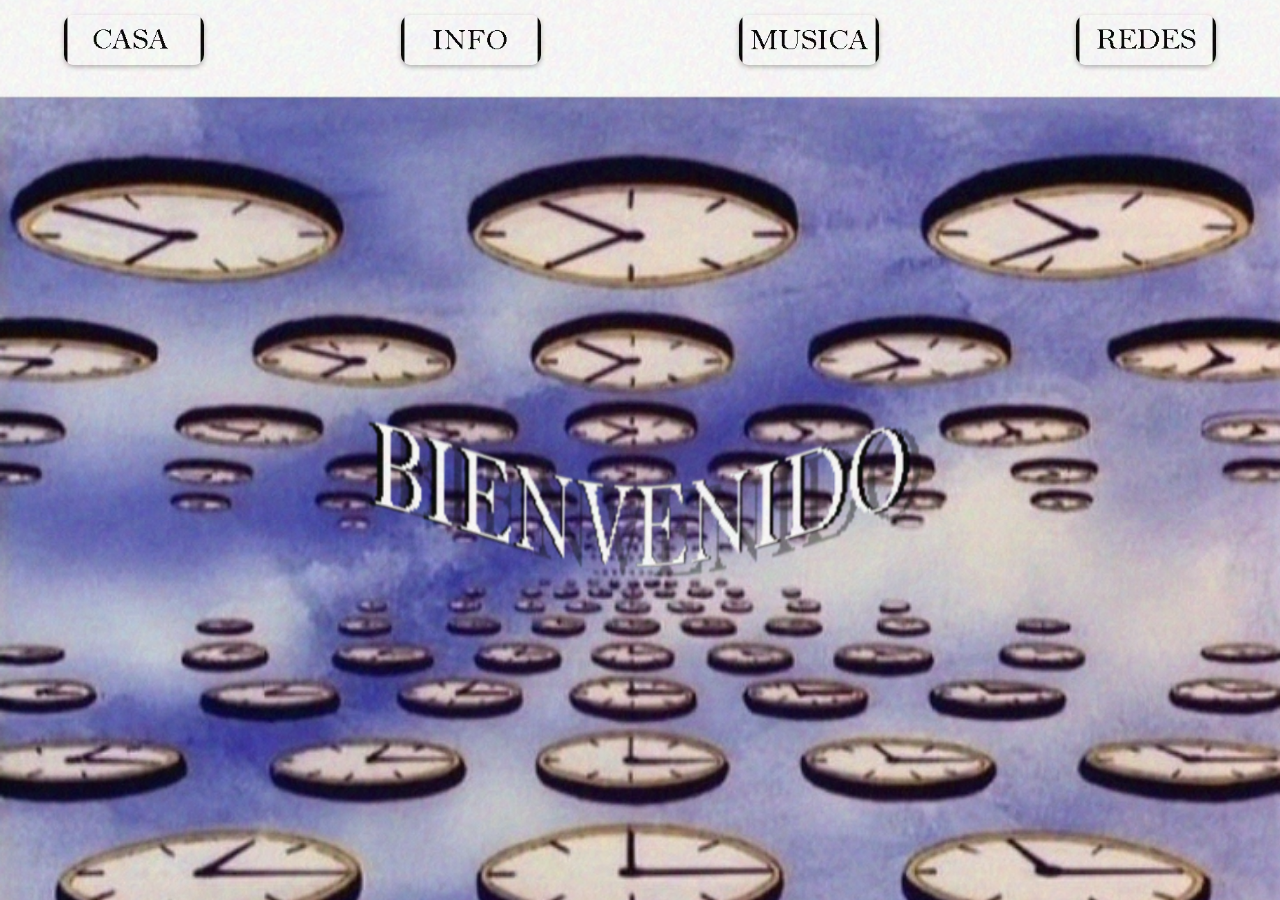
<file: index.html>
<!DOCTYPE html>
<html lang="es">
<head>
  <meta charset="UTF-8">
  <meta name="viewport" content="width=device-width, initial-scale=1.0">
  <title>MALCRIADA</title>
  <link rel="icon" href="mala/katy1.png">
  <link rel="stylesheet" href="styles.css">
  <style>
    body {
      margin: 0;
      font-family: Arial, sans-serif;
      background-image: url('mala/bienvenido.jpg');
      background-size: cover;
      background-position: center;
      background-repeat: no-repeat;
      height: 100vh;
      display: flex;
      flex-direction: column;
      justify-content: space-between;
      overflow: hidden;
      transition: background-image 1s ease-in-out;
      color: white;
      -webkit-text-stroke: 1.2px black;
      text-shadow: 0 2px 4px rgba(0,0,0,0.6);
    }

    .navbar {
      display: flex;
      justify-content: center;
      align-items: center;
      padding: 15px;
      position: sticky;
      top: 0;
      z-index: 10;
      backdrop-filter: blur(8px);
      background-color: rgba(255, 255, 255, 0.2);
    }

    .nav-btn {
      width: 140px;
      height: 50px;
      object-fit: cover;
      border-radius: 10px;
      cursor: pointer;
      transition: transform 0.2s, box-shadow 0.2s;
      box-shadow: 0 2px 5px rgba(0,0,0,0.3);
    }

    .nav-btn:hover { transform: scale(1.08); }
    .nav-btn.activo { transform: scale(1.05); }

    .content {
      flex: 1;
      display: flex;
      justify-content: center;
      align-items: center;
      flex-direction: column;
      gap: 20px;
    }

    @keyframes flotar {
      0% { transform: translateY(0); }
      50% { transform: translateY(-10px); }
      100% { transform: translateY(0); }
    }

    .flotante { animation: flotar 4s ease-in-out infinite; }
    .flotante-desfase { animation: flotar 4s ease-in-out infinite; animation-delay: 2s; }
    .logo-bien { width: 600px; max-width: 90%; }

    .content img:not(.logo-bien) {
      width: 280px;
      margin: 10px;
      border-radius: 12px;
      cursor: pointer;
      transition: transform 0.3s;
    }

    .content img:not(.logo-bien):hover { transform: scale(1.08); }

    .info-container {
      display: flex;
      align-items: center;
      justify-content: center;
      gap: 40px;
      flex-wrap: wrap;
    }

    .info-container img { width: 300px; height: auto; }

    .info-texto {
      font-size: 28px;
      color: white;
      font-weight: bold;
      max-width: 500px;
      text-align: left;
      -webkit-text-stroke: 1.2px black;
      text-shadow: 0 2px 4px rgba(0,0,0,0.8);
    }

    h1, p {
      color: white;
      -webkit-text-stroke: 1.5px black;
      text-shadow: 0 3px 6px rgba(0,0,0,0.8);
    }

    .ruido {
      position: fixed;
      top: 0;
      left: 0;
      width: 100%;
      height: 100%;
      pointer-events: none;
      background-repeat: repeat;
      opacity: 0.08;
      z-index: 9999;
      transition: background-image 0.1s linear;
    }

    /* 🔒 Modo vertical (solo mensaje en negro) */
    @media screen and (orientation: portrait) {
      body {
        background-color: black !important;
        background-image: none !important;
        color: white;
        display: flex;
        justify-content: center;
        align-items: center;
        text-align: center;
      }

      /* Ocultar todo el contenido */
      .navbar, #contenido, .ruido {
        display: none !important;
      }

      /* Mostrar el mensaje */
      #solo-pc {
        display: flex !important;
        justify-content: center;
        align-items: center;
        height: 100vh;
        width: 100vw;
        font-size: 2.2em;
        font-weight: bold;
        color: white;
      }
    }

    /* En horizontal, ocultamos el mensaje */
    @media screen and (orientation: landscape) {
      #solo-pc {
        display: none;
      }
    }
  </style>
</head>
<body>
  <div class="navbar">
    <img src="mala/casa.png" id="btnCasa" class="nav-btn" onclick="mostrar('casa')" alt="Casa">
    <div style="width:100px;"></div>
    <img src="mala/info.png" id="btnInfo" class="nav-btn" onclick="mostrar('info')" alt="Info">
    <div style="width:100px;"></div>
    <img src="mala/musica.png" id="btnMusica" class="nav-btn" onclick="mostrar('musica')" alt="Música">
    <div style="width:100px;"></div>
    <img src="mala/redes.png" id="btnRedes" class="nav-btn" onclick="mostrar('redes')" alt="Redes">
  </div>
  
  <div class="content" id="contenido">
    <img src="mala/bienlogo.png" alt="Bienvenido" class="logo-bien flotante">
  </div>

  <!-- ⚠️ Mensaje en modo vertical -->
  <div id="solo-pc">Solo disponible en PC</div>

  <div class="ruido"></div>

  <script>
    function capitalizar(texto) {
      return texto.charAt(0).toUpperCase() + texto.slice(1);
    }

    function mostrar(seccion) {
      const cont = document.getElementById("contenido");
      const botones = document.querySelectorAll(".nav-btn");
      botones.forEach(b => b.classList.remove("activo"));
      const botonActivo = document.getElementById("btn" + capitalizar(seccion));
      if (botonActivo) botonActivo.classList.add("activo");

      if (seccion === "casa") {
        document.body.style.backgroundImage = "url('mala/bienvenido.jpg')";
        cont.innerHTML = `<img src="mala/bienlogo.png" alt="Bienvenido" class="logo-bien flotante">`;
      } 
      else if (seccion === "info") {
        document.body.style.backgroundImage = "url('mala/fondo2.jpg')";
        cont.innerHTML = `
        <div>
          <h1>¿¡DE QUIÉN QUIERES SABER INFORMACIÓN!?</h1>
          <div>
            <img src="mala/pepe1.png" alt="Pepe" class="flotante" onclick="mostrar('pepe')">
            <img src="mala/katy1.png" alt="Katy" class="flotante-desfase" onclick="mostrar('katy')" style="margin-left:120px;">
          </div>
        </div>`;
      } 
      else if (seccion === "pepe") {
        document.body.style.backgroundImage = "url('mala/fondo5.jpg')";
        cont.innerHTML = `
          <div class="info-container">
            <img src="mala/peter.png" alt="Peter">
            <div class="info-texto">
               A Peter le gustan los espaguetis y los gatitos. Su música favorita es "It's OK to Cry" ya que siente que realmente necesita llorar más seguido. Sus padres son amorosos, ellos .̵̤͔̣̖̫̦̜̞̼̲̯̒͗͛.̶̳͒̊̀̎́͂̏͠.̶̛̛̘̚͠.̶̹̝̻͚̬̫͔͛̏͋̔̑͐̑̉͗͑͘͠.̷̼͉̞̗̖͎͇̹̍̅͗͂̓̏͒̕.̶̨̗͚͖̣̥̪͕̽̐̕.̴̭̠̳̘̱̼͖̗͐͌̌͘͠.̸̨̮͓̱̠͖̺̺̻͚̿́̋̋͑̈͊͊̀̊̚͝.̶̺̰̭̼̦͖̻̱̣̀̑̀̏.̸̢̛͙̟̼͇͙͈͑͛͆̓.̷̧̰͚̫͙͍̥̱͍͊̆̔͋̈̐̓͋̃͒̇̚.̶͉̹̗͚̄̆̈́͋͘͝.̷̯̹̻̫͓͉̩̑̈́͊̍͑͆̀͠.̶̡̢̞̖̘̕.̴̩̝͓̰̭̗͍͎̘̺̊͊́͆.̷̧̛͉͓͇̮̥̤̠̣̞̇͋͒̚͜.̷͙͔́̅̿̆̑̉̚͝.̵̛̭̮̼̜͕̀͂͌̀̀̑͒̽̓̚
            
            Dato random: Le gusta tocar la guitarra, y siempre se le rompe sus cuerdas
            </div>
          </div>`;
      }
      else if (seccion === "katy") {
        document.body.style.backgroundImage = "url('mala/fondo6.jpg')";
        cont.innerHTML = `
          <div class="info-container">
            <img src="mala/katy.png" alt="Katy">
            <div class="info-texto">
              Katy, uno de los personajes de Malcriada.music.<br> Es ruda, grosera, su estilo de musica favorito es el metal y el punk, su comida favorita son los pastes!, su madre suele llevar algunos a casa cuando no esta .̸̟͎͕͑.̶̨̛̻̬̱͗̔.̸̢̬̰̰͇͔̞́̅̊̎̈́͂͂͗̾̏ͅ.̴̻̳̖̦͇̦̼̣͠.̵̰̈́͒͂̾̌͆̄̑̕͝.̵̡̛̯͇͚̰̬̰͊̉͐̾̽̀͜ͅ.̸̢̣̳̩̰̞̰̳̼̉̔͐̔̉̌̐͆͊͝͠.̶̨̣̠͉͈̙̯̤̀̊͑̓́͂̔̇͝͝ͅ.̵̣̱̈́͆̾̑̍̇͑̈́̊̓̚.̶̨̪̮̄͋̄́͋̈́͒͝ Su musica favortia es "Keroseno", le gusta quemar cosas aveces, es su pasatiempo favorito Dato random: le regalo un gato a una amiga, y al rato desaparecio
            </div>
          </div>`;
      }
      else if (seccion === "musica") {
        document.body.style.backgroundImage = "url('mala/fondo3.jpg')";
        cont.innerHTML = `
          <div style="text-align:center;">
            <h1>Música</h1>
            <div id="carrusel">
              <button id="anterior">⬅️</button>
              <img id="portada" src="mala/ventana1.png" width="300">
              <button id="siguiente">➡️</button>
            </div>
            <p id="nombreCancion" style="font-size:25px; cursor:pointer; text-decoration:underline;">Do something!</p>
          </div>`;
        inicializarCarrusel();
      }
        else if (seccion === "redes") {
        document.body.style.backgroundImage = "url('mala/fondo4.jpg')";
        cont.innerHTML = `
          <div style="display:flex; align-items:center; justify-content:center; gap:80px; flex-wrap:wrap;">
            <div style="display:flex; flex-direction:column; gap:50px; align-items:flex-start;">
              <div style="display:flex; align-items:center; gap:20px;">
                <img src="mala/instagram.png" alt="Instagram" style="width:80px;">
                <a href="https://www.instagram.com/malcriada.music" target="_blank" style="background:linear-gradient(90deg,#405DE6,#833AB4,#C13584,#E1306C,#F77737);width:340px;height:35px;border-radius:6px;display:flex;align-items:center;justify-content:center;color:white;font-weight:bold;text-decoration:none;">@malcriada.music</a>
              </div>
              <div style="display:flex; align-items:center; gap:20px;">
                <img src="mala/youtube.png" alt="YouTube" style="width:90px;">
                <a href="https://www.youtube.com/@malcriadamusic" target="_blank" style="background-color:red;width:300px;height:35px;border-radius:6px;display:flex;align-items:center;justify-content:center;color:white;font-weight:bold;text-decoration:none;">Malcriada Music</a>
              </div>
              <div style="display:flex; align-items:center; gap:20px;">
                <img src="mala/spotify.png" alt="Spotify" style="width:90px;">
                <a href="https://open.spotify.com/artist/2ZUqAIo5iiRcSaq7TQBW5C" target="_blank" style="background-color:#1DB954;width:300px;height:35px;border-radius:6px;display:flex;align-items:center;justify-content:center;color:white;font-weight:bold;text-decoration:none;">MALCRIADA</a>
              </div>
            </div>
            <div style="display:flex; flex-direction:column; align-items:center; gap:20px;">
              <img src="mala/malcriadamusica.png" alt="Malcriada" onclick="window.location.href='infierno.html'" style="width:350px;border-radius:12px;box-shadow:0 4px 12px rgba(0,0,0,0.5);cursor:pointer;transition:transform 0.3s ease;">
              <div style="display:flex;align-items:center;gap:10px;font-size:22px;font-weight:bold;">
                <span style="animation: parpadeo 1s infinite;">⬅️</span>
                <span>Presiona a Malcriada</span>
              </div>
            </div>
          </div>
          <style>
            @keyframes parpadeo {
              0%,100%{opacity:1;transform:translateX(0);}
              50%{opacity:0.4;transform:translateX(-5px);}
            }
          </style>`;
      }
    }

    function inicializarCarrusel() {
      const canciones = [
        { nombre: "Do Something!", portada: "mala/ventana1.png", link: "https://www.youtube.com/watch?v=uPvldhBfwc8" },
        { nombre: "K.O.", portada: "mala/ventana2.png", link: "https://www.youtube.com/watch?v=RSj1tp31x9Y" },
        { nombre: "LoveSong (Cover)", portada: "mala/ventana3.png", link: "https://www.youtube.com/watch?v=p84PLOcepGA" },
        { nombre: "No Puedo Más!", portada: "mala/ventana5.png", link: "https://www.youtube.com/watch?v=4pVvxO9zneU" }
      ];

      let i = 0;
      const portada = document.getElementById("portada");
      const nombre = document.getElementById("nombreCancion");
      const btnSig = document.getElementById("siguiente");
      const btnAnt = document.getElementById("anterior");

      function actualizar() {
        portada.src = canciones[i].portada;
        nombre.textContent = canciones[i].nombre;
      }

      btnSig.onclick = () => { i = (i + 1) % canciones.length; actualizar(); };
      btnAnt.onclick = () => { i = (i - 1 + canciones.length) % canciones.length; actualizar(); };
      nombre.onclick = () => window.open(canciones[i].link, "_blank");
    }

    const imagenesRuido = [
      'mala/ruido.png',
      'mala/ruido2.png',
      'mala/ruido3.png',
      'mala/ruido4.png'
    ];
    const ruidoDiv = document.querySelector('.ruido');
    let ruidoIndex = 0;
    setInterval(() => {
      ruidoDiv.style.backgroundImage = `url('${imagenesRuido[ruidoIndex]}')`;
      ruidoIndex = (ruidoIndex + 1) % imagenesRuido.length;
    }, 100);
  </script>
</body>
</html>
</file>
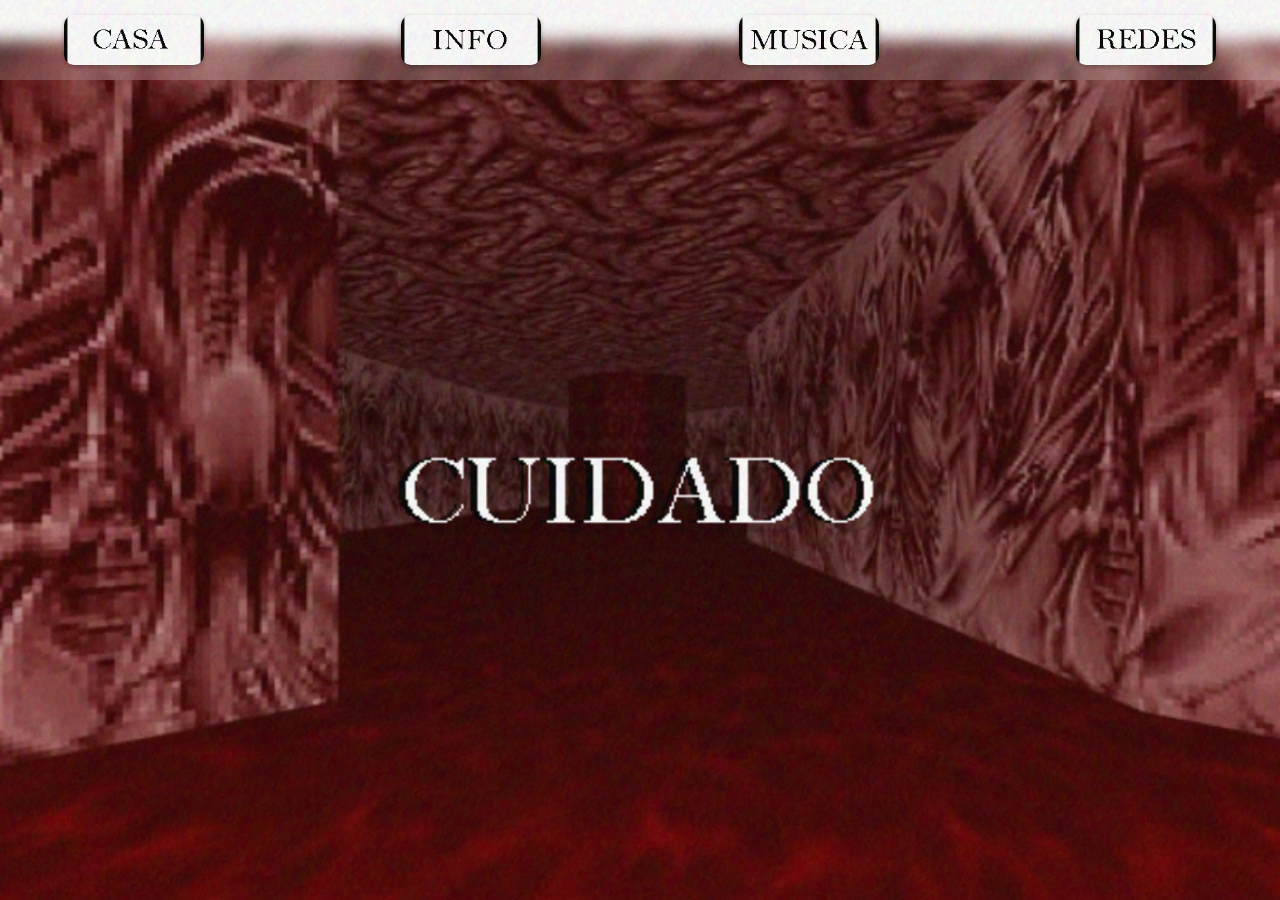
<file: infierno.html>
<!DOCTYPE html>
<html lang="es">
<head>
    <meta charset="UTF-8">
    <meta name="viewport" content="width=device-width, initial-scale=1.0">
    <title>.̸̟͎͕͑.̶̨̛̻̬̱͗̔.̸̢̬̰̰͇͔̞́̅̊̎̈́͂͂͗̾̏ͅ.̴̻̳̖̦͇̦̼̣͠.̵̰̈́͒͂̾̌͆̄̑̕͝.̵̡̛̯͇͚̰̬̰͊̉͐̾̽̀͜ͅ.̸̢̣̳̩̰̞̰̳̼̉̔͐̔̉̌̐͆͊͝͠.̶̨̣̠͉͈̙̯̤̀̊͑̓́͂̔̇͝͝ͅ.̵̣̱̈́͆̾̑̍̇͑̈́̊̓̚.̶̨̪̮̄͋̄́͋̈́͒͝.̸̟͎͕͑.̶̨̛̻̬̱͗̔.̸̢̬̰̰͇͔̞́̅̊̎̈́͂͂͗̾̏ͅ.̴̻̳̖̦͇̦̼̣͠.̵̰̈́͒͂̾̌͆̄̑̕͝.̵̡̛̯͇͚̰̬̰͊̉͐̾̽̀͜ͅ.̸̢̣̳̩̰̞̰̳̼̉̔͐̔̉̌̐͆͊͝͠.̶̨̣̠͉͈̙̯̤̀̊͑̓́͂̔̇͝͝ͅ.̵̣̱̈́͆̾̑̍̇͑̈́̊̓̚.̶̨̪̮̄͋̄́͋̈́͒͝.̸̟͎͕͑.̶̨̛̻̬̱͗̔.̸̢̬̰̰͇͔̞́̅̊̎̈́͂͂͗̾̏ͅ.̴̻̳̖̦͇̦̼̣͠.̵̰̈́͒͂̾̌͆̄̑̕͝.̵̡̛̯͇͚̰̬̰͊̉͐̾̽̀͜ͅ.̸̢̣̳̩̰̞̰̳̼̉̔͐̔̉̌̐͆͊͝͠.̶̨̣̠͉͈̙̯̤̀̊͑̓́͂̔̇͝͝ͅ.̵̣̱̈́͆̾̑̍̇͑̈́̊̓̚.̶̨̪̮̄͋̄́͋̈́͒͝.̸̟͎͕͑.̶̨̛̻̬̱͗̔.̸̢̬̰̰͇͔̞́̅̊̎̈́͂͂͗̾̏ͅ.̴̻̳̖̦͇̦̼̣͠.̵̰̈́͒͂̾̌͆̄̑̕͝.̵̡̛̯͇͚̰̬̰͊̉͐̾̽̀͜ͅ.̸̢̣̳̩̰̞̰̳̼̉̔͐̔̉̌̐͆͊͝͠.̶̨̣̠͉͈̙̯̤̀̊͑̓́͂̔̇͝͝ͅ.̵̣̱̈́͆̾̑̍̇͑̈́̊̓̚.̶̨̪̮̄͋̄́͋̈́͒͝.̸̟͎͕͑.̶̨̛̻̬̱͗̔.̸̢̬̰̰͇͔̞́̅̊̎̈́͂͂͗̾̏ͅ.̴̻̳̖̦͇̦̼̣͠.̵̰̈́͒͂̾̌͆̄̑̕͝.̵̡̛̯͇͚̰̬̰͊̉͐̾̽̀͜ͅ.̸̢̣̳̩̰̞̰̳̼̉̔͐̔̉̌̐͆͊͝͠.̶̨̣̠͉͈̙̯̤̀̊͑̓́͂̔̇͝͝ͅ.̵̣̱̈́͆̾̑̍̇͑̈́̊̓̚.̶̨̪̮̄͋̄́͋̈́͒͝.̸̟͎͕͑.̶̨̛̻̬̱͗̔.̸̢̬̰̰͇͔̞́̅̊̎̈́͂͂͗̾̏ͅ.̴̻̳̖̦͇̦̼̣͠.̵̰̈́͒͂̾̌͆̄̑̕͝.̵̡̛̯͇͚̰̬̰͊̉͐̾̽̀͜ͅ.̸̢̣̳̩̰̞̰̳̼̉̔͐̔̉̌̐͆͊͝͠.̶̨̣̠͉͈̙̯̤̀̊͑̓́͂̔̇͝͝ͅ.̵̣̱̈́͆̾̑̍̇͑̈́̊̓̚.̶̨̪̮̄͋̄́͋̈́͒͝.̸̟͎͕͑.̶̨̛̻̬̱͗̔.̸̢̬̰̰͇͔̞́̅̊̎̈́͂͂͗̾̏ͅ.̴̻̳̖̦͇̦̼̣͠.̵̰̈́͒͂̾̌͆̄̑̕͝.̵̡̛̯͇͚̰̬̰͊̉͐̾̽̀͜ͅ.̸̢̣̳̩̰̞̰̳̼̉̔͐̔̉̌̐͆͊͝͠.̶̨̣̠͉͈̙̯̤̀̊͑̓́͂̔̇͝͝ͅ.̵̣̱̈́͆̾̑̍̇͑̈́̊̓̚.̶̨̪̮̄͋̄́͋̈́͒͝.̸̟͎͕͑.̶̨̛̻̬̱͗̔.̸̢̬̰̰͇͔̞́̅̊̎̈́͂͂͗̾̏ͅ.̴̻̳̖̦͇̦̼̣͠.̵̰̈́͒͂̾̌͆̄̑̕͝.̵̡̛̯͇͚̰̬̰͊̉͐̾̽̀͜ͅ.̸̢̣̳̩̰̞̰̳̼̉̔͐̔̉̌̐͆͊͝͠.̶̨̣̠͉͈̙̯̤̀̊͑̓́͂̔̇͝͝ͅ.̵̣̱̈́͆̾̑̍̇͑̈́̊̓̚.̶̨̪̮̄͋̄́͋̈́͒͝.̸̟͎͕͑.̶̨̛̻̬̱͗̔.̸̢̬̰̰͇͔̞́̅̊̎̈́͂͂͗̾̏ͅ.̴̻̳̖̦͇̦̼̣͠.̵̰̈́͒͂̾̌͆̄̑̕͝.̵̡̛̯͇͚̰̬̰͊̉͐̾̽̀͜ͅ.̸̢̣̳̩̰̞̰̳̼̉̔͐̔̉̌̐͆͊͝͠.̶̨̣̠͉͈̙̯̤̀̊͑̓́͂̔̇͝͝ͅ.̵̣̱̈́͆̾̑̍̇͑̈́̊̓̚.̶̨̪̮̄͋̄́͋̈́͒͝.̸̟͎͕͑.̶̨̛̻̬̱͗̔.̸̢̬̰̰͇͔̞́̅̊̎̈́͂͂͗̾̏ͅ.̴̻̳̖̦͇̦̼̣͠.̵̰̈́͒͂̾̌͆̄̑̕͝.̵̡̛̯͇͚̰̬̰͊̉͐̾̽̀͜ͅ.̸̢̣̳̩̰̞̰̳̼̉̔͐̔̉̌̐͆͊͝͠.̶̨̣̠͉͈̙̯̤̀̊͑̓́͂̔̇͝͝ͅ.̵̣̱̈́͆̾̑̍̇͑̈́̊̓̚.̶̨̪̮̄͋̄́͋̈́͒͝.̸̟͎͕͑.̶̨̛̻̬̱͗̔.̸̢̬̰̰͇͔̞́̅̊̎̈́͂͂͗̾̏ͅ.̴̻̳̖̦͇̦̼̣͠.̵̰̈́͒͂̾̌͆̄̑̕͝.̵̡̛̯͇͚̰̬̰͊̉͐̾̽̀͜ͅ.̸̢̣̳̩̰̞̰̳̼̉̔͐̔̉̌̐͆͊͝͠.̶̨̣̠͉͈̙̯̤̀̊͑̓́͂̔̇͝͝ͅ.̵̣̱̈́͆̾̑̍̇͑̈́̊̓̚.̶̨̪̮̄͋̄́͋̈́͒͝.̸̟͎͕͑.̶̨̛̻̬̱͗̔.̸̢̬̰̰͇͔̞́̅̊̎̈́͂͂͗̾̏ͅ.̴̻̳̖̦͇̦̼̣͠.̵̰̈́͒͂̾̌͆̄̑̕͝.̵̡̛̯͇͚̰̬̰͊̉͐̾̽̀͜ͅ.̸̢̣̳̩̰̞̰̳̼̉̔͐̔̉̌̐͆͊͝͠.̶̨̣̠͉͈̙̯̤̀̊͑̓́͂̔̇͝͝ͅ.̵̣̱̈́͆̾̑̍̇͑̈́̊̓̚.̶̨̪̮̄͋̄́͋̈́͒͝</title>
    <link rel="icon" href="malas/katy1.png">
    <link rel="stylesheet" href="styles.css">
  <style>
    body {
      margin: 0;
      font-family: Arial, sans-serif;
      background-image: url('malas/bienvenido.jpg');
      background-size: cover;
      background-position: center;
      background-repeat: no-repeat;
      height: 100vh;
      display: flex;
      flex-direction: column;
      justify-content: space-between;
      overflow: hidden;
      transition: background-image 1s ease-in-out;
      color: white;
      -webkit-text-stroke: 1.2px black;
      text-shadow: 0 2px 4px rgba(0,0,0,0.6);
    }

    .navbar {
      display: flex;
      justify-content: center;
      align-items: center;
      padding: 15px;
      position: sticky;
      top: 0;
      z-index: 10;
      backdrop-filter: blur(8px);
      background-color: rgba(255, 255, 255, 0.2);
    }

    .nav-btn {
      width: 140px;
      height: 50px;
      object-fit: cover;
      border-radius: 10px;
      cursor: pointer;
      transition: transform 0.2s, box-shadow 0.2s;
      box-shadow: 0 2px 5px rgba(0,0,0,0.3);
    }

    .nav-btn:hover { transform: scale(1.08); }
    .nav-btn.activo { transform: scale(1.05); }

    .content {
      flex: 1;
      display: flex;
      justify-content: center;
      align-items: center;
      flex-direction: column;
      gap: 20px;
    }

    @keyframes flotar {
      0% { transform: translateY(0); }
      50% { transform: translateY(-10px); }
      100% { transform: translateY(0); }
    }

    .flotante { animation: flotar 4s ease-in-out infinite; }
    .flotante-desfase { animation: flotar 4s ease-in-out infinite; animation-delay: 2s; }
    .logo-bien { width: 600px; max-width: 90%; }

    .content img:not(.logo-bien) {
      width: 280px;
      margin: 10px;
      border-radius: 12px;
      cursor: pointer;
      transition: transform 0.3s;
    }

    .content img:not(.logo-bien):hover { transform: scale(1.08); }

    .info-container {
      display: flex;
      align-items: center;
      justify-content: center;
      gap: 40px;
      flex-wrap: wrap;
    }

    .info-container img { width: 300px; height: auto; }

    .info-texto {
      font-size: 28px;
      color: white;
      font-weight: bold;
      max-width: 500px;
      text-align: left;
      -webkit-text-stroke: 1.2px black;
      text-shadow: 0 2px 4px rgba(0,0,0,0.8);
    }

    h1, p {
      color: rgb(255, 0, 0);
      -webkit-text-stroke: 1.5px black;
      text-shadow: 0 3px 6px rgba(0,0,0,0.8);
    }

    .ruido {
      position: fixed;
      top: 0;
      left: 0;
      width: 100%;
      height: 100%;
      pointer-events: none;
      background-repeat: repeat;
      opacity: 0.08;
      z-index: 9999;
      transition: background-image 0.1s linear;
    }
  </style>
</head>
<body>
  <div class="navbar">
    <img src="malas/casa.png" id="btnCasa" class="nav-btn" onclick="mostrar('casa')" alt="Casa">
    <div style="width:100px;"></div>
    <img src="malas/info.png" id="btnInfo" class="nav-btn" onclick="mostrar('info')" alt="Info">
    <div style="width:100px;"></div>
    <img src="malas/musica.png" id="btnMusica" class="nav-btn" onclick="mostrar('musica')" alt="Música">
    <div style="width:100px;"></div>
    <img src="malas/redes.png" id="btnRedes" class="nav-btn" onclick="mostrar('redes')" alt="Redes">
  </div>
  
  <div class="content" id="contenido">
    <img src="malas/bienlogo.png" alt="Bienvenido" class="logo-bien flotante">
  </div>

  <div class="ruido"></div>

  <script>
    function capitalizar(texto) {
      return texto.charAt(0).toUpperCase() + texto.slice(1);
    }

    function mostrar(seccion) {
      const cont = document.getElementById("contenido");
      const botones = document.querySelectorAll(".nav-btn");
      botones.forEach(b => b.classList.remove("activo"));
      const botonActivo = document.getElementById("btn" + capitalizar(seccion));
      if (botonActivo) botonActivo.classList.add("activo");

      if (seccion === "casa") {
        document.body.style.backgroundImage = "url('malas/bienvenido.jpg')";
        cont.innerHTML = `<img src="malas/bienlogo.png" alt="Bienvenido" class="logo-bien flotante">`;
      } 
      else if (seccion === "info") {
        document.body.style.backgroundImage = "url('malas/fondo2.jpg')";
        cont.innerHTML = `
        <div>
          <center><h1>¡すべてがクソだ! 死ぬ </h1></center>
          <div>
            <img src="malas/pepe1.png" alt="Pepe" class="flotante" onclick="mostrar('pepe')">
            <img src="malas/katy1.png" alt="Katy" class="flotante-desfase" onclick="mostrar('katy')" style="margin-left:120px;">
          </div>
        </div>`;
      } 
      else if (seccion === "pepe") {
        document.body.style.backgroundImage = "url('malas/fondo5.jpg')";
        cont.innerHTML = `
          <div class="info-container">
            <img src="malas/peter.png" alt="Peter">
            <div class="info-texto">
                         Es tímido, no tiene amigos, su mayor bully es Katy, su compañera. Juntos son vistos en diferentes ocasiones.
            A Peter le gustan los espaguetis y los gatitos. Su música favorita es "It's OK to Cry" ya que siente que realmente necesita llorar más seguido. Sus padres son amorosos, ellos .̵̤͔̣̖̫̦̜̞̼̲̯̒͗͛.̶̳͒̊̀̎́͂̏͠.̶̛̛̘̚͠.̶̹̝̻͚̬̫͔͛̏͋̔̑͐̑̉͗͑͘͠.̷̼͉̞̗̖͎͇̹̍̅͗͂̓̏͒̕.̶̨̗͚͖̣̥̪͕̽̐̕.̴̭̠̳̘̱̼͖̗͐͌̌͘͠.̸̨̮͓̱̠͖̺̺̻͚̿́̋̋͑̈͊͊̀̊̚͝.̶̺̰̭̼̦͖̻̱̣̀̑̀̏.̸̢̛͙̟̼͇͙͈͑͛͆̓.̷̧̰͚̫͙͍̥̱͍͊̆̔͋̈̐̓͋̃͒̇̚.̶͉̹̗͚̄̆̈́͋͘͝.̷̯̹̻̫͓͉̩̑̈́͊̍͑͆̀͠.̶̡̢̞̖̘̕.̴̩̝͓̰̭̗͍͎̘̺̊͊́͆.̷̧̛͉͓͇̮̥̤̠̣̞̇͋͒̚͜.̷͙͔́̅̿̆̑̉̚͝.̵̛̭̮̼̜͕̀͂͌̀̀̑͒̽̓̚
            



            Dato random: Le gusta tocar la guitarra, y siempre se le rompe sus cuerdas
            </div>
          </div>`;
      }
      else if (seccion === "katy") {
        document.body.style.backgroundImage = "url('malas/fondo6.jpg')";
        cont.innerHTML = `
          <div class="info-container">
            <img src="malas/katy.png" alt="Katy">
            <div class="info-texto">
            Katy, uno de los personajes de Malcriada.music.<br> Es ruda, grosera, su estilo de musica favorito es el metal y el punk, su comida favorita son los pastes!, su madre suele llevar algunos a casa cuando no esta .̸̟͎͕͑.̶̨̛̻̬̱͗̔.̸̢̬̰̰͇͔̞́̅̊̎̈́͂͂͗̾̏ͅ.̴̻̳̖̦͇̦̼̣͠.̵̰̈́͒͂̾̌͆̄̑̕͝.̵̡̛̯͇͚̰̬̰͊̉͐̾̽̀͜ͅ.̸̢̣̳̩̰̞̰̳̼̉̔͐̔̉̌̐͆͊͝͠.̶̨̣̠͉͈̙̯̤̀̊͑̓́͂̔̇͝͝ͅ.̵̣̱̈́͆̾̑̍̇͑̈́̊̓̚.̶̨̪̮̄͋̄́͋̈́͒͝ Su musica favortia es "Keroseno", le gusta quemar cosas aveces, es su pasatiempo favorito Dato random: le regalo un gato a una amiga, y al rato desaparecio
            </div>
          </div>`;
      }
      else if (seccion === "musica") {
        document.body.style.backgroundImage = "url('malas/gif.gif')";
        cont.innerHTML = `
          <div style="text-align:center;">
            <h1>耳を切りたい</h1>
                <center><audio controls>
        <source src="malas/甘やかされて.mp3">
    </audio></center>
            <div id="carrusel">
          </div>`;
        inicializarCarrusel();
      }
else if (seccion === "redes") {
  document.body.style.backgroundImage = "url('malas/djon.gif')";
  cont.innerHTML = `
    <div style="display:flex; align-items:center; justify-content:center; gap:80px; flex-wrap:wrap;">

        </div>
      </div>
    </div>

    <style>
      @keyframes parpadeo {
        0%, 100% { opacity: 1; transform: translateX(0); }
        50% { opacity: 0.4; transform: translateX(-5px); }
      }
      img[onclick]:hover {
        transform: scale(1.05);
      }
    </style>
  `;
}
    }

    const imagenesRuido = [
      'malas/ruido.png',
      'malas/ruido2.png',
      'malas/ruido3.png',
      'malas/ruido4.png'
    ];
    const ruidoDiv = document.querySelector('.ruido');
    let ruidoIndex = 0;
    setInterval(() => {
      ruidoDiv.style.backgroundImage = `url('${imagenesRuido[ruidoIndex]}')`;
      ruidoIndex = (ruidoIndex + 1) % imagenesRuido.length;
    }, 100);
  </script>
</body>
</html>
</file>
<file: styles.css>
/* Estilos generales */
body {
    font-family: Times, "Times New Roman", Georgia, serif;
    margin: 0;
    padding: 0;
}

.container {
    max-width: 800px;
    margin: 0 auto;
    padding: 20px;
}

img {
    max-width: 100%;
    height: auto;
    display: block;
    margin: 0 auto;
}

h2, p {
    text-align: center;
}

/* Estilos específicos para el header y el footer */
header, footer {
    padding: 10px 0;
}

footer {
    text-align: center;

}
</file>
